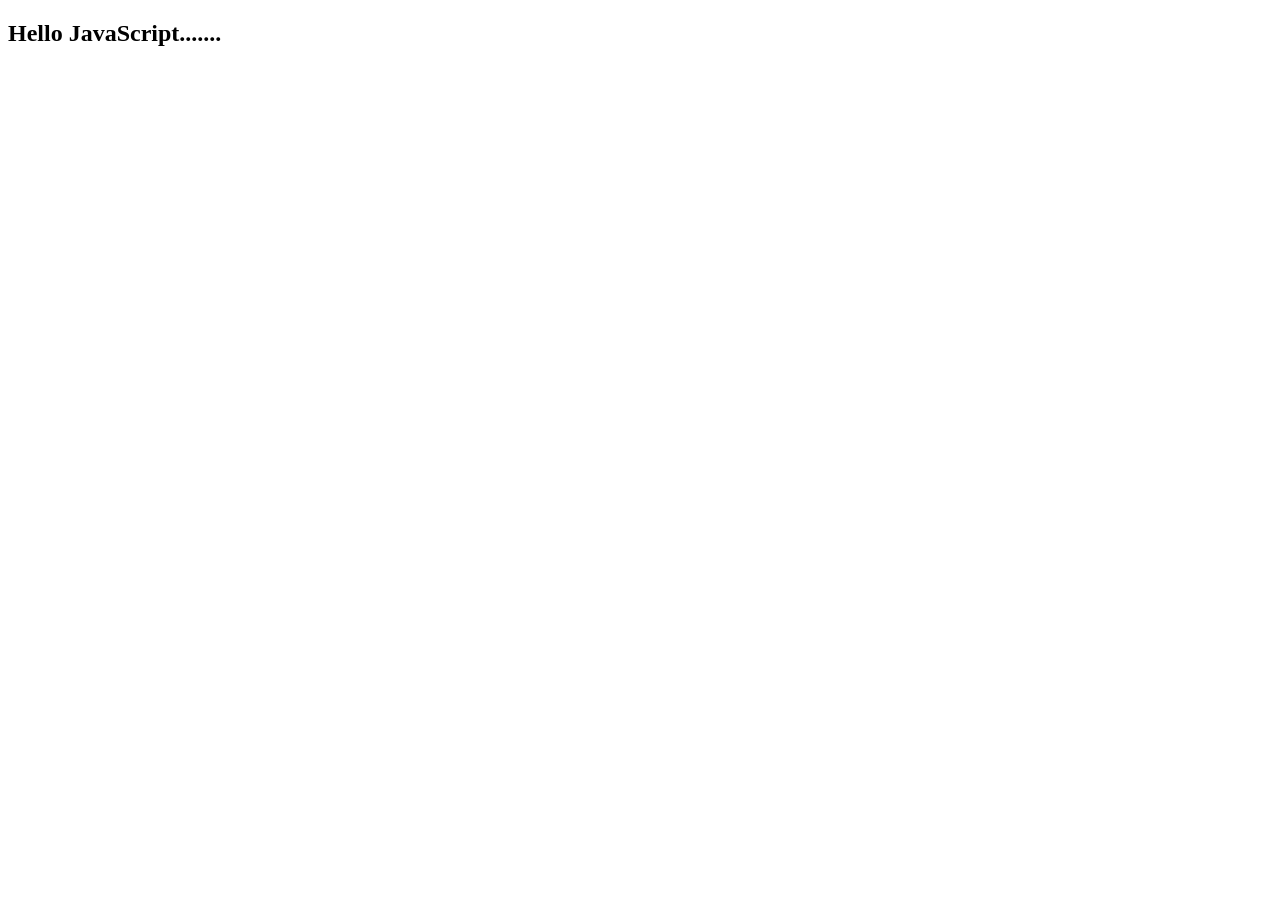
<file: class-09/index.html>
<!DOCTYPE html>
<html lang="en">
<head>
    <meta charset="UTF-8">
    <meta name="viewport" content="width=device-width, initial-scale=1.0">
    <title>Document</title>
    <script src="script.js"></script>
</head>
<body>
    <h2>Hello JavaScript.......</h2>
</body>
</html>
</file>
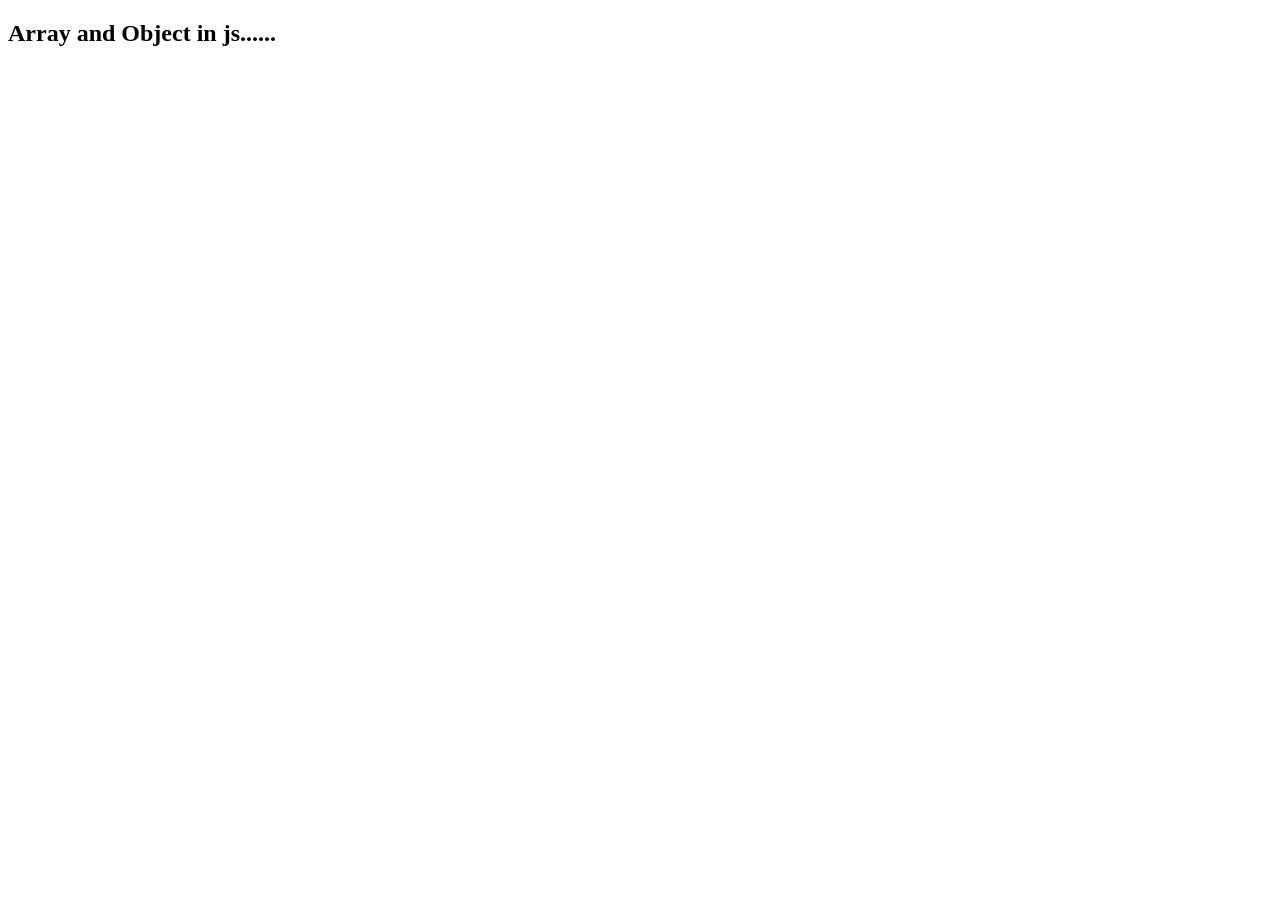
<file: class-10/index.html>
<!DOCTYPE html>
<html lang="en">
<head>
    <meta charset="UTF-8">
    <meta name="viewport" content="width=device-width, initial-scale=1.0">
    <title>Document</title>
    <script src="script.js"></script>
</head>
<body>
    <h2>Array and Object in js......</h2>
</body>
</html>
</file>
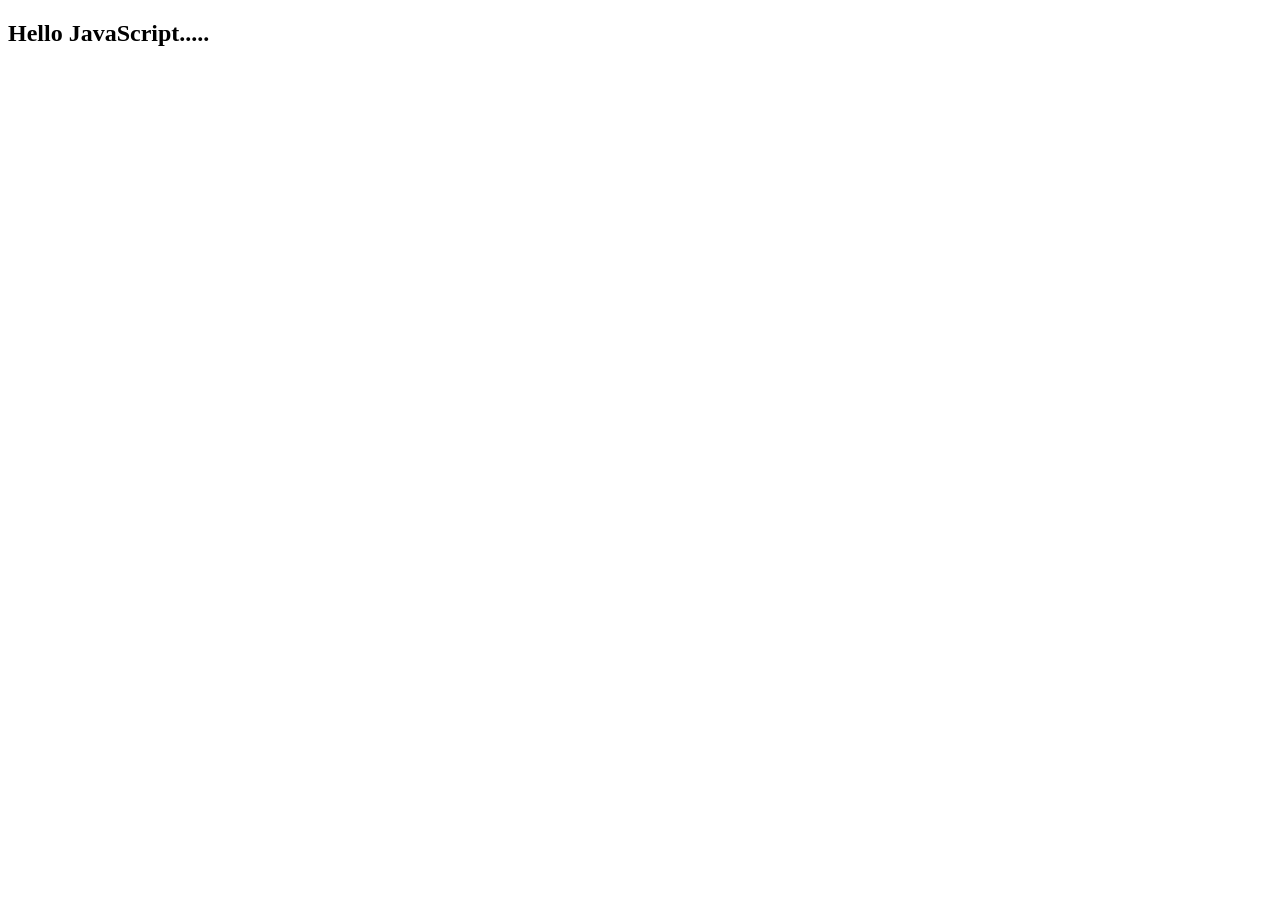
<file: class-11/index.html>
<!DOCTYPE html>
<html lang="en">
<head>
    <meta charset="UTF-8">
    <meta name="viewport" content="width=device-width, initial-scale=1.0">
    <title>Document</title>
    <script src="script.js"></script>
</head>
<body>
    <h2>Hello JavaScript.....</h2>
</body>
</html>
</file>
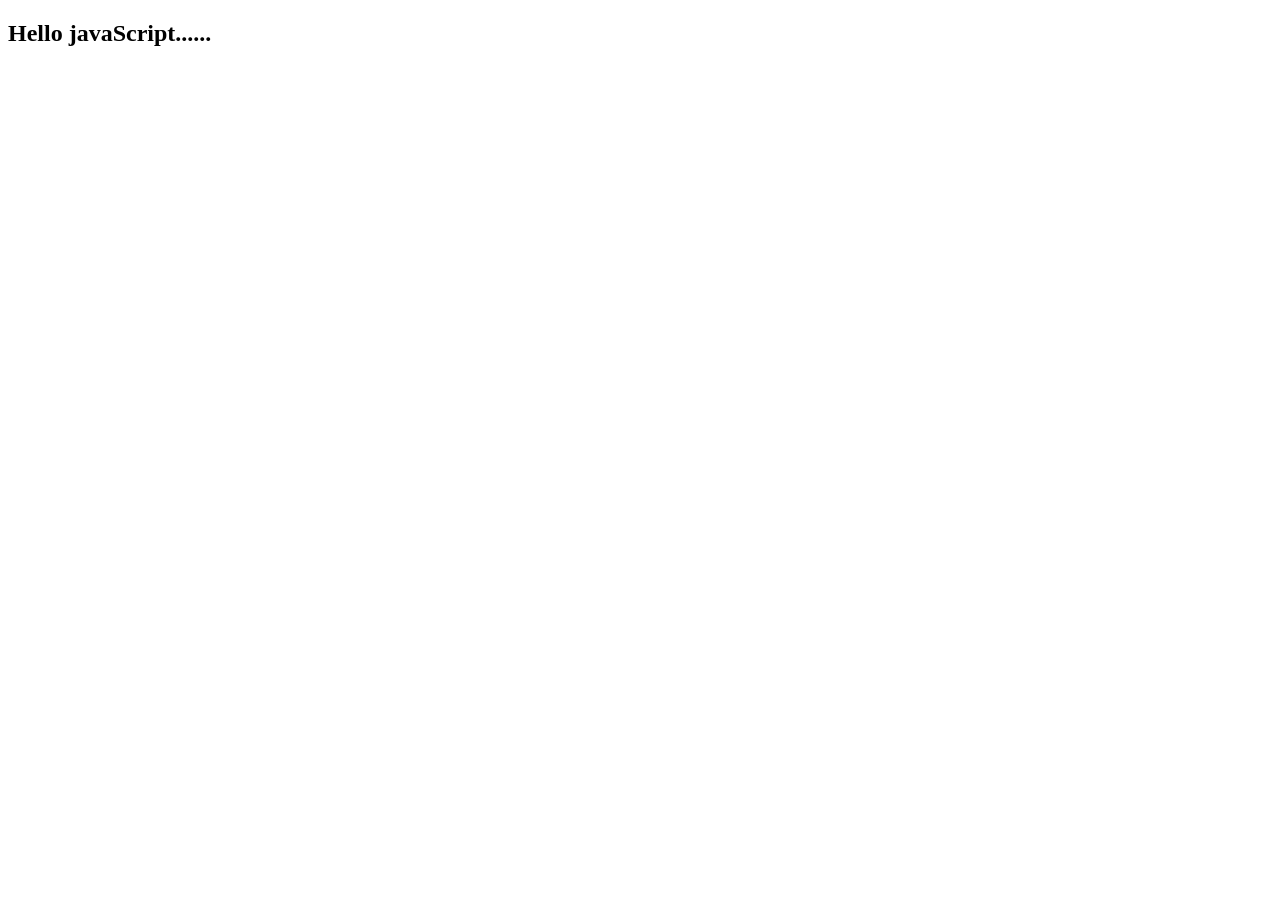
<file: class-12/index.html>
<!DOCTYPE html>
<html lang="en">
<head>
    <meta charset="UTF-8">
    <meta name="viewport" content="width=device-width, initial-scale=1.0">
    <title>Document</title>
    <script src="script.js"></script>
</head>
<body>
    <h2>Hello javaScript......</h2>
</body>
</html>
</file>
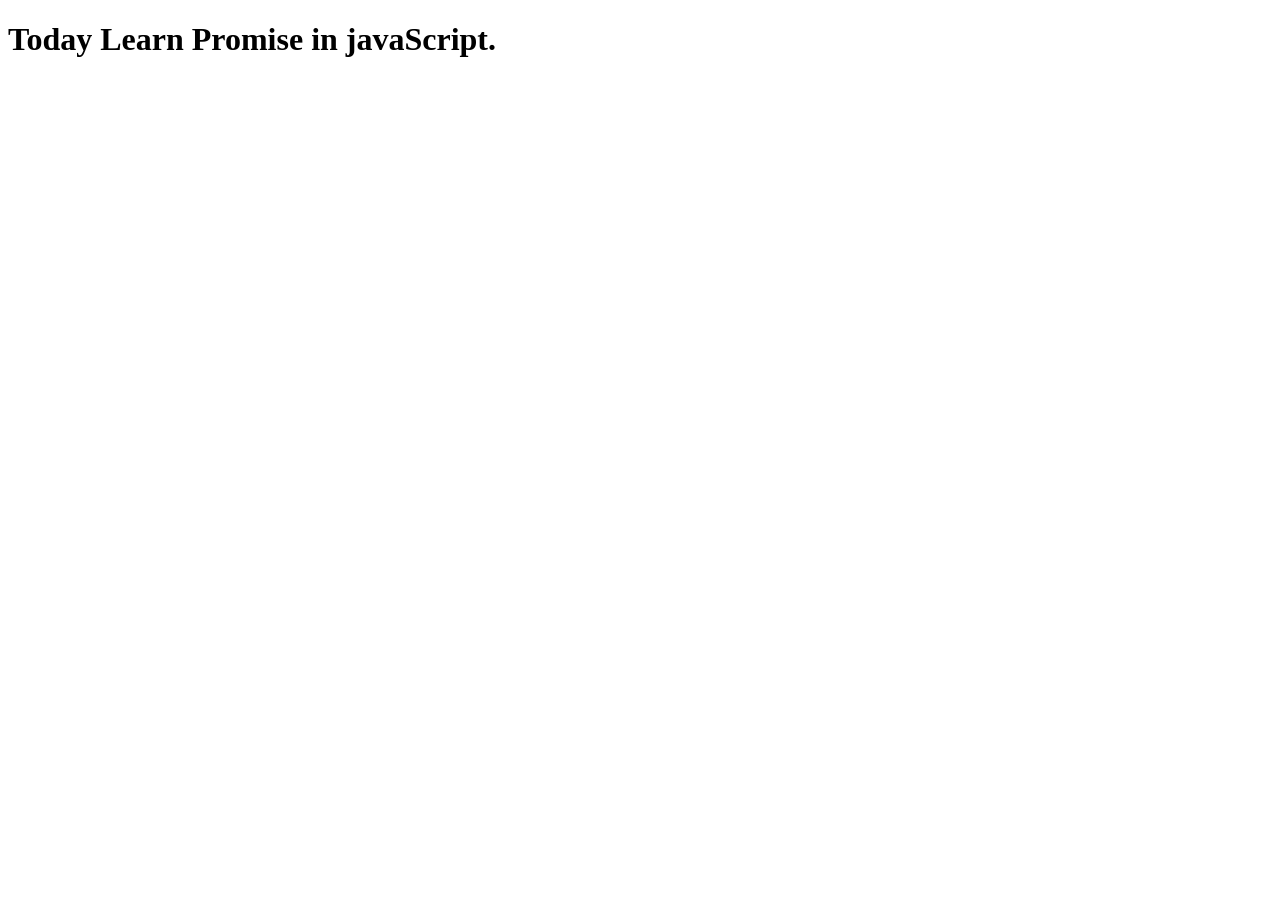
<file: class-16-Promise/index.html>
<!DOCTYPE html>
<html lang="en">
<head>
    <meta charset="UTF-8">
    <meta name="viewport" content="width=device-width, initial-scale=1.0">
    <title>javaScript</title>
    <script src="script.js"></script>
</head>
<body>
    <h1>Today Learn Promise in javaScript.</h1>
</body>
</html>
</file>
